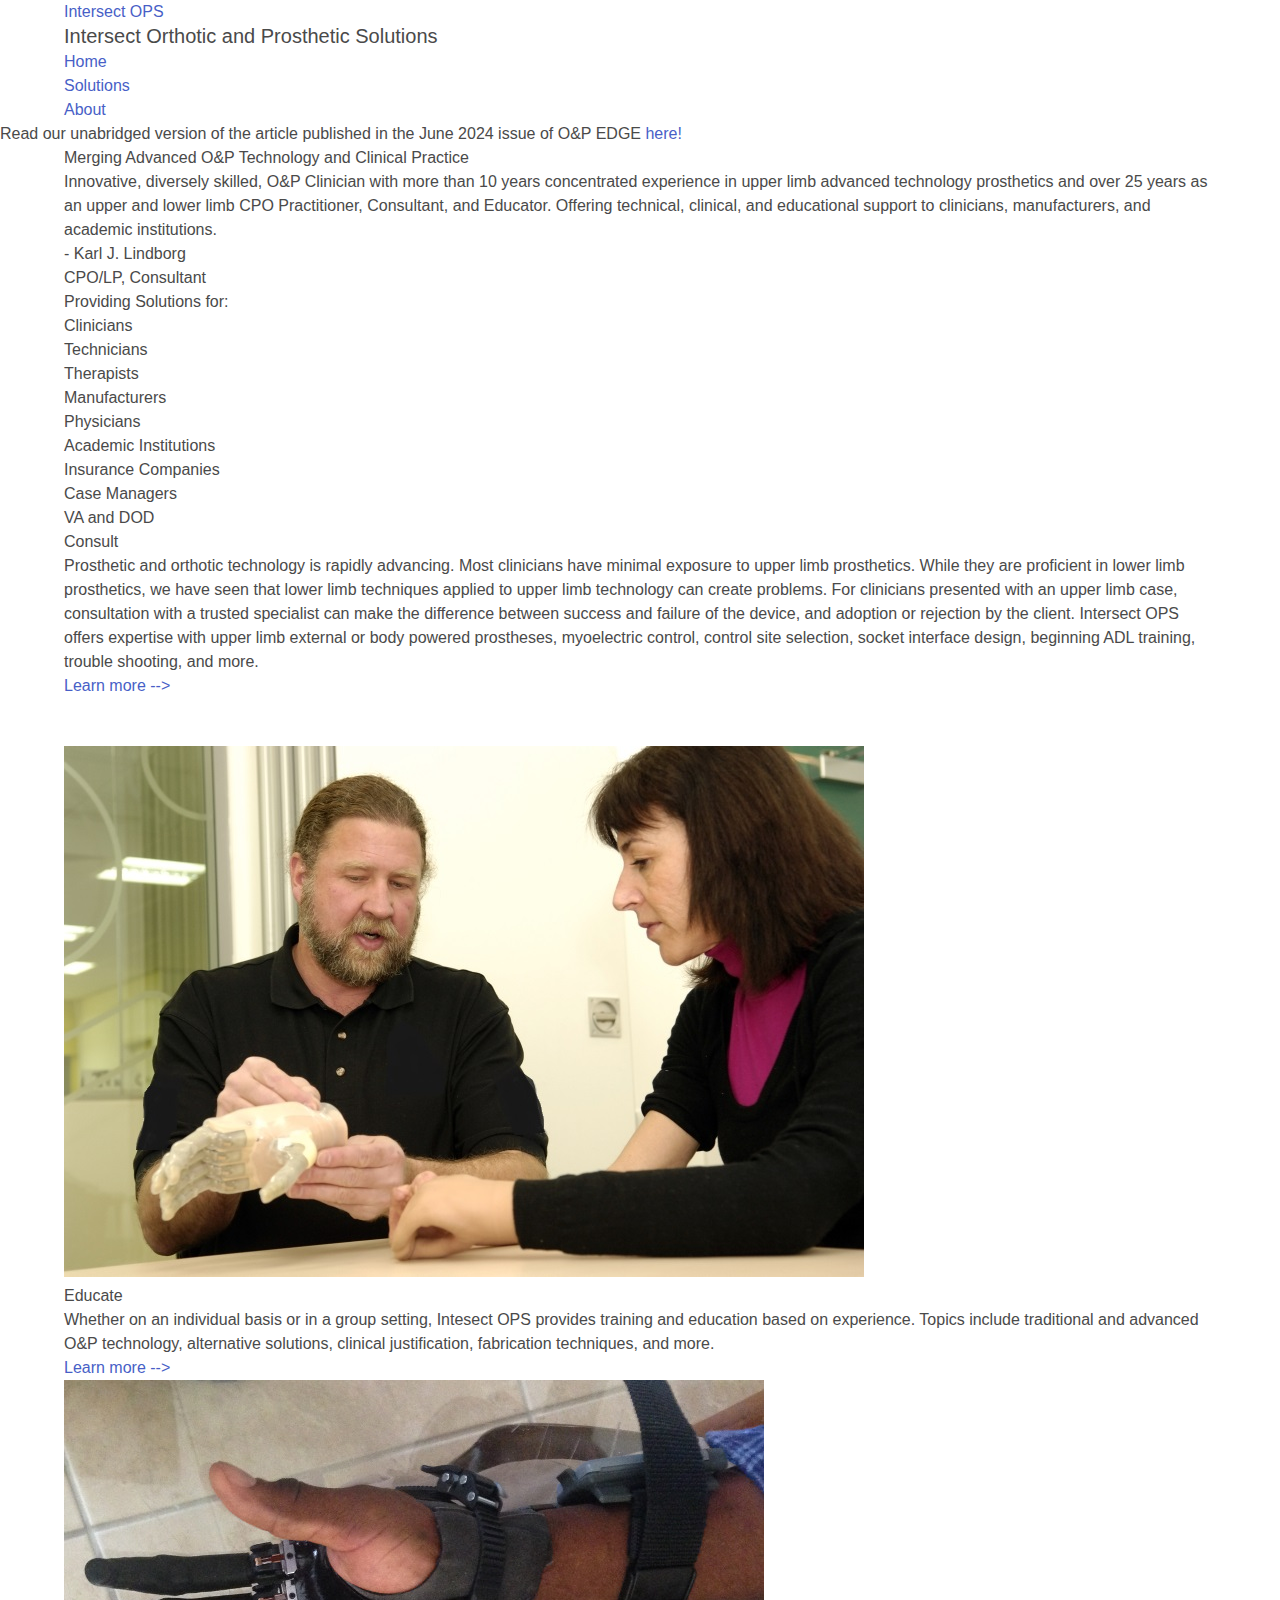
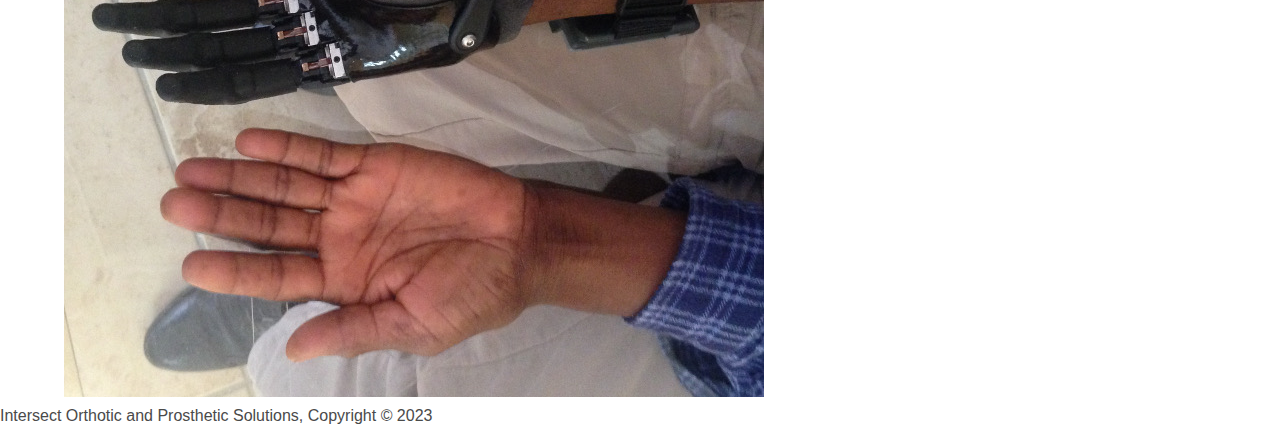
<file: index.html>
<!DOCTYPE html>
<html lang="en-US">
   <head>

      <!-- Global site tag (gtag.js) - Google Analytics -->
      <script async src="https://www.googletagmanager.com/gtag/js?id=G-T2PMGFHE7L"></script>
      <script>
        window.dataLayer = window.dataLayer || [];
        function gtag(){dataLayer.push(arguments);}
        gtag('js', new Date());
      
        gtag('config', 'G-T2PMGFHE7L');
      </script>

      <meta charset="utf-8">
      <meta name="viewport" content="width=device-width">
      <meta name="description" content="merging orthitic and prosthetic advanced technology into clinical practice">
      <meta name="keywords" content="upper limb, clinical, O&P, prosthetic, orthitics">
      <title>Intersect OPS | Welcome</title>
      <link rel="stylesheet" href="./css/style.css">
   </head>

   
   <body>
      <header>
         <div class="container">
            <div id="branding">
               <a href="index.html"><h2><span class="highlight">Intersect</span> OPS</h2></a>
               <span class="subtitle"> Intersect Orthotic and Prosthetic Solutions</span>
            </div>

            <nav>
               <ul>
                  <li class="current"><a href="index.html">Home</a></li>
                  <li><a href="services.html">Solutions</a></li>
                  <li><a href="contact.html">About</a></li>
               </ul>
            </nav>
         </div>
      </header>
      <section id="announce">
         <h4>Read our unabridged version of the article published in the June 2024 issue of O&ampP EDGE <a href="files.html">here!</a></h4>
      </section>

      <section id="showcase">
         <div class="container">
            <h1>Merging Advanced O&amp;P Technology and Clinical Practice</h1>

            <p id="statement">Innovative, diversely skilled, O&amp;P Clinician with more than 10 years concentrated experience in upper limb advanced technology prosthetics and over 25 years as an upper and lower limb CPO Practitioner, Consultant, and Educator. Offering technical, clinical, and educational support to clinicians, manufacturers, and academic institutions.</p>
            <div id="signature">
               - Karl J. Lindborg <br>
               CPO/LP, Consultant
            </div>
         </div>
      </section>

      <!--<section id="newsletter">
         <div class="container">
            <h1>Subscribe to my newsletter</h1>
            <form, class="" action="index.html" method="post">
               <input type="email" name="email" placeholder="Enter email">
               <button class="button_1" type="submit" name="button_1">Subscribe</button>
            </form>
            </div>
      </section>-->
      <section id="customers">
         <div class="container">
            <h2>Providing Solutions for:</h2>
            <ul>
               <li>Clinicians</li>
               <li>Technicians</li>
               <li>Therapists</li>
               <li>Manufacturers</li>
               <li>Physicians</li>
               <li>Academic Institutions</li>
               <li>Insurance Companies</li>
               <li>Case Managers</li>
               <li>VA and DOD</li>
            </ul>
         </div>
      </section>

      <section id="offerings">
         <div class="container">

            <div class="service">
               <div class="description">
                  <h3>Consult</h3>
                  <p>Prosthetic and orthotic technology is rapidly advancing. Most clinicians have minimal exposure to upper limb prosthetics. While they are proficient in lower limb prosthetics, we have seen that lower limb techniques applied to upper limb technology can create problems. For clinicians presented with an upper limb case, consultation with a trusted specialist can make the difference between success and failure of the device, and adoption or rejection by the client. Intersect OPS offers expertise with upper limb external or body powered prostheses, myoelectric control, control site selection, socket interface design, beginning ADL training, trouble shooting, and more. </p>

                  <a href="./services.html#consult">Learn more --></a>
               </div>
               <br><br>
               <img src="./img/home/consult.jpg" alt="Karl consulting with professional">
            </div>

            <div class="service">
               <div class="description">
                  <h3>Educate</h3>
                  <p>Whether on an individual basis or in a group setting, Intesect OPS provides training and education based on experience. Topics include traditional and advanced O&amp;P technology, alternative solutions, clinical justification, fabrication techniques, and more.</p>
                  <a href="./services.html#educate">Learn more --></a>
               </div>
               <img src="./img/home/thumbnail-educate.jpg" alt="Person wearing partial hand prosthesis">
            </div>

<!--            <div class="service">
               <div class="description">
                  <h3>Innovate</h3>
                  <p></p>
                  <a href="./services.html#innovate">More...</a>
               </div>
               <img src="./img/home/innovate.jpg" alt="hand">
            </div> -->

         </div>
      </section>

      <footer>
         <p>Intersect Orthotic and Prosthetic Solutions, Copyright &copy; 2023</p>
      </footer>


   </body>
</html>
</file>
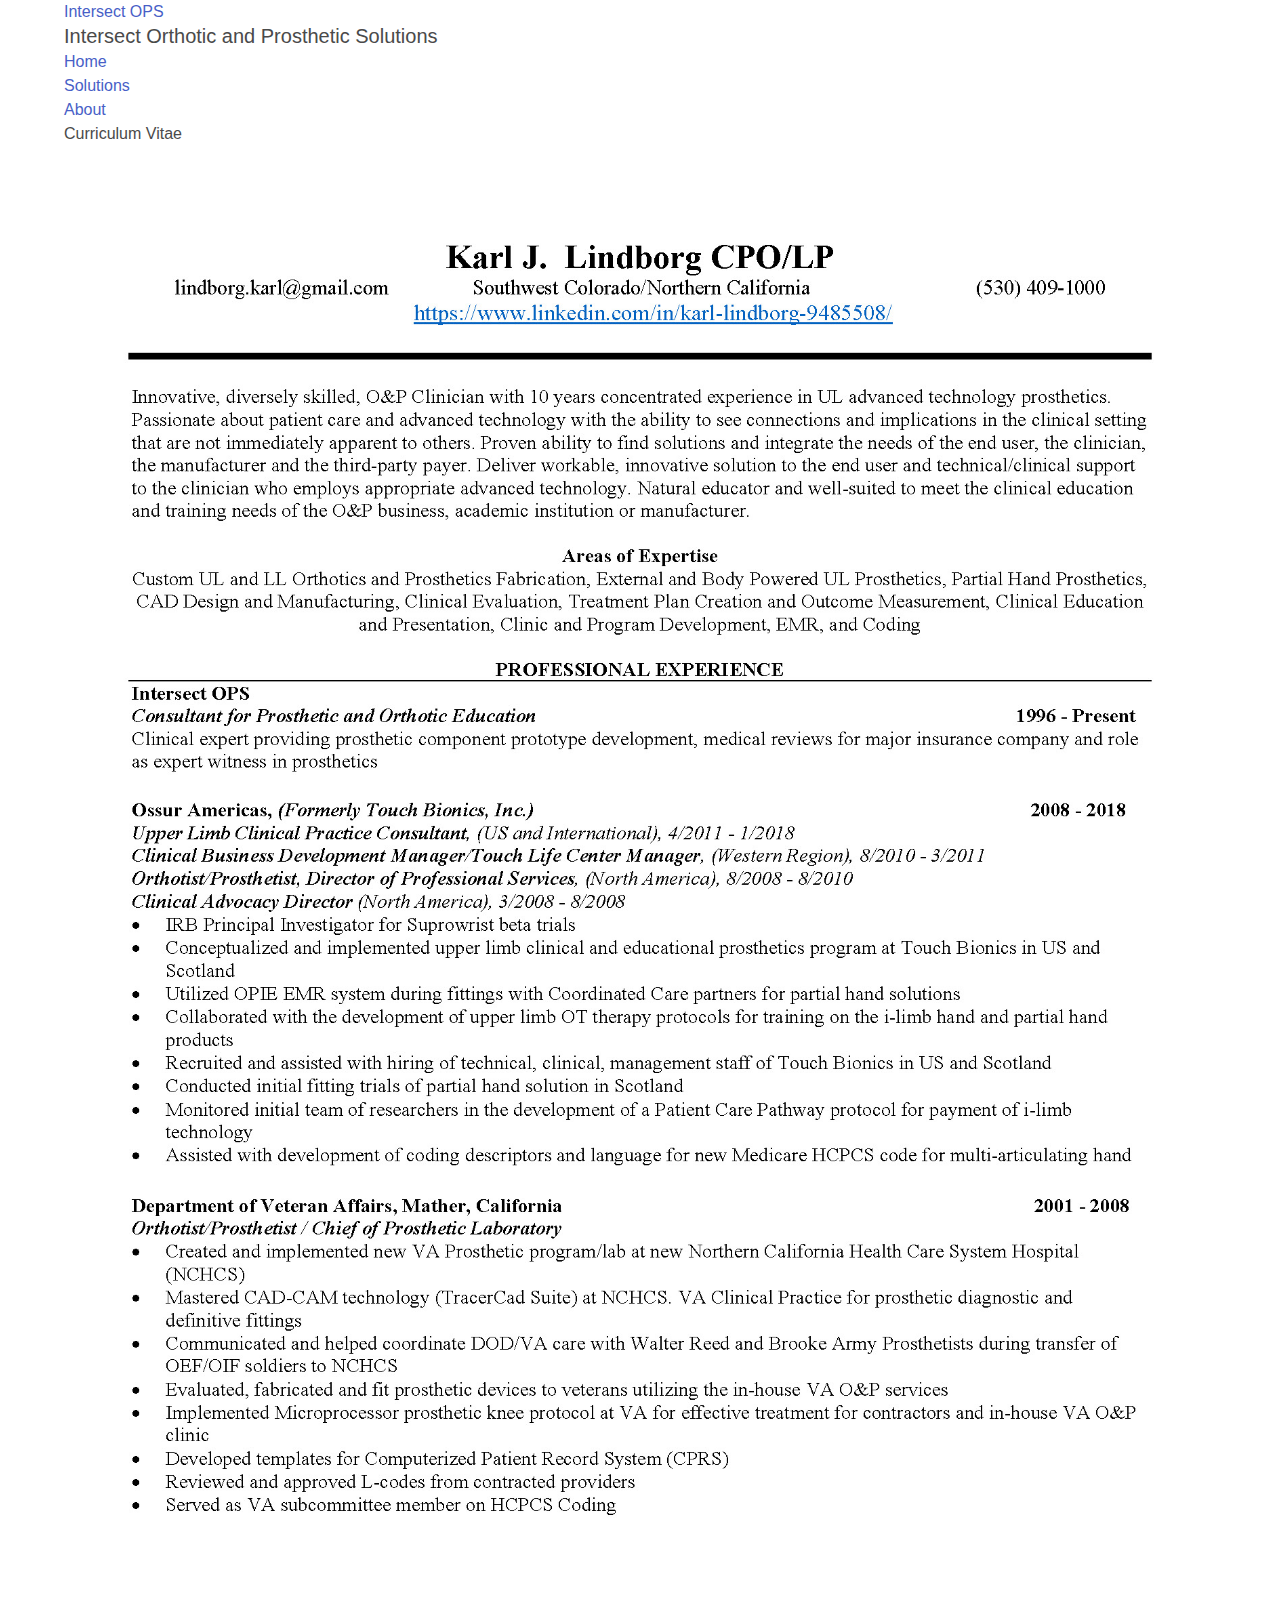
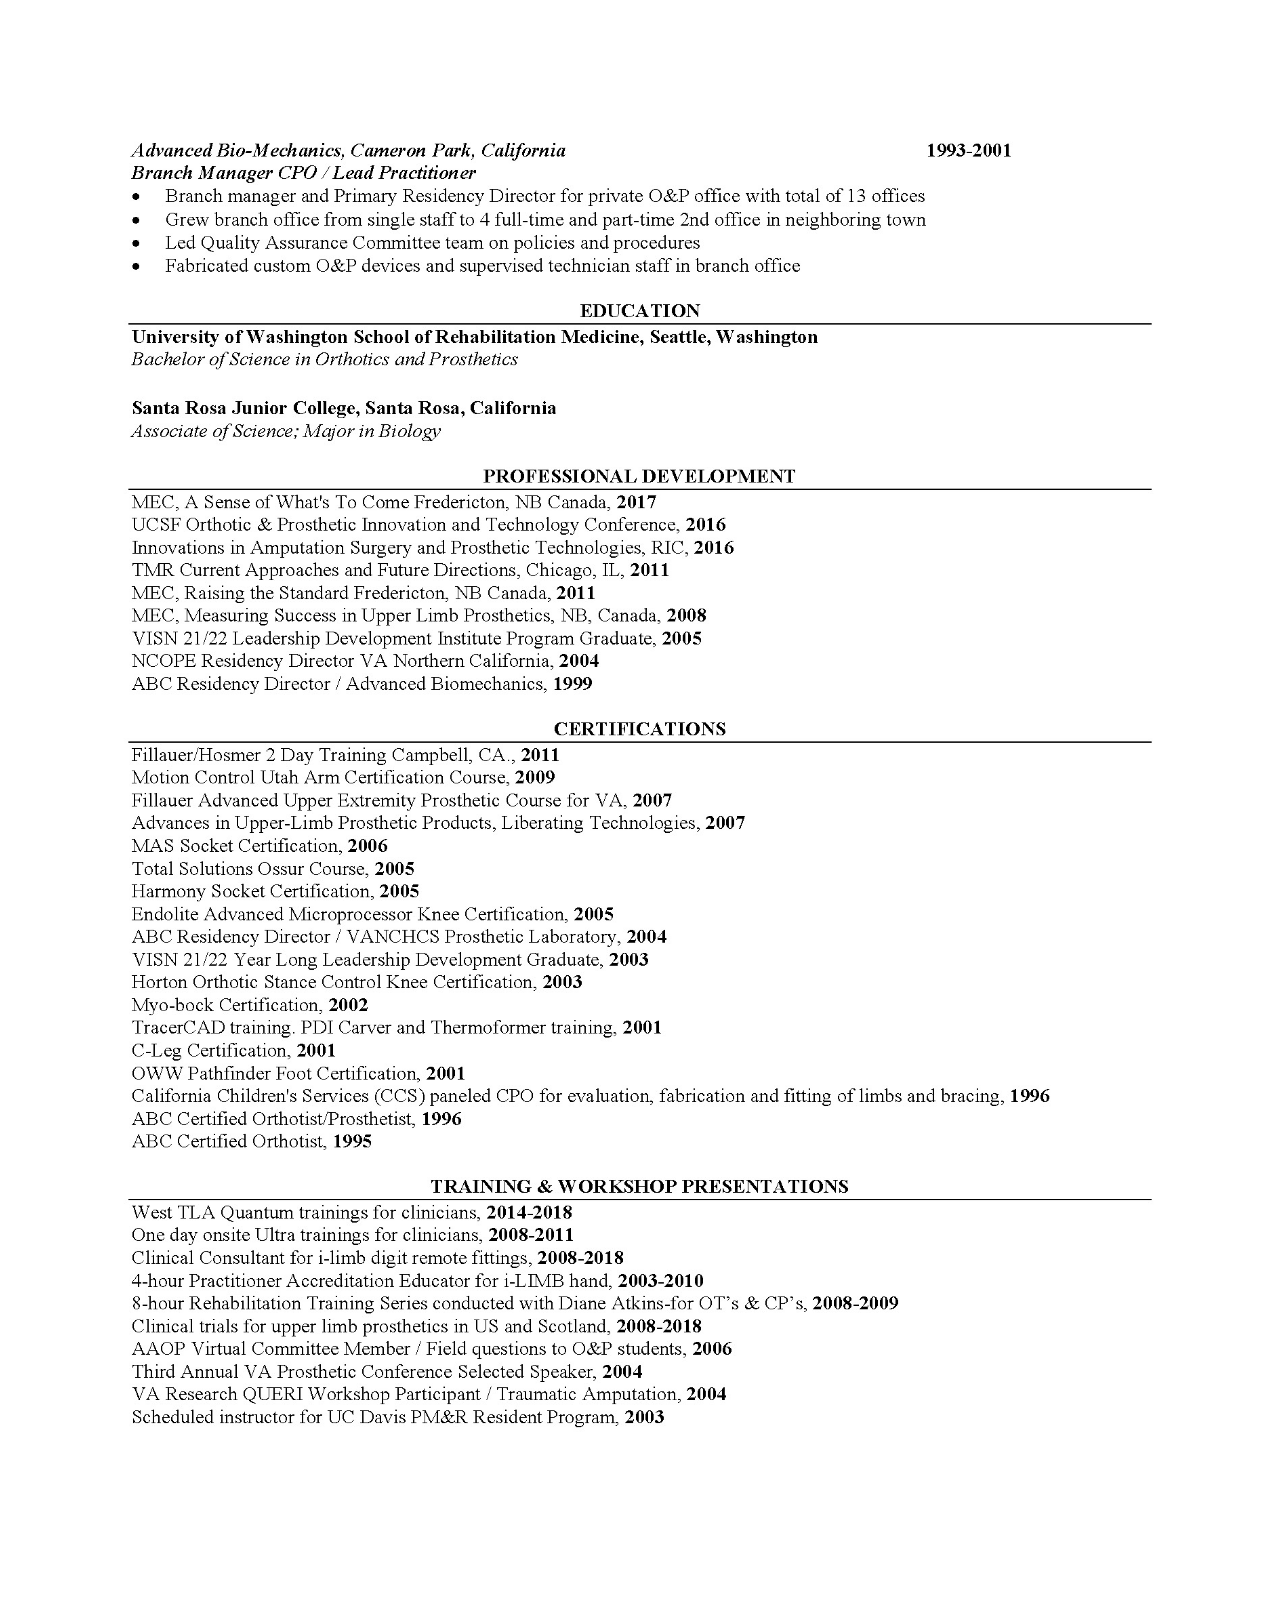
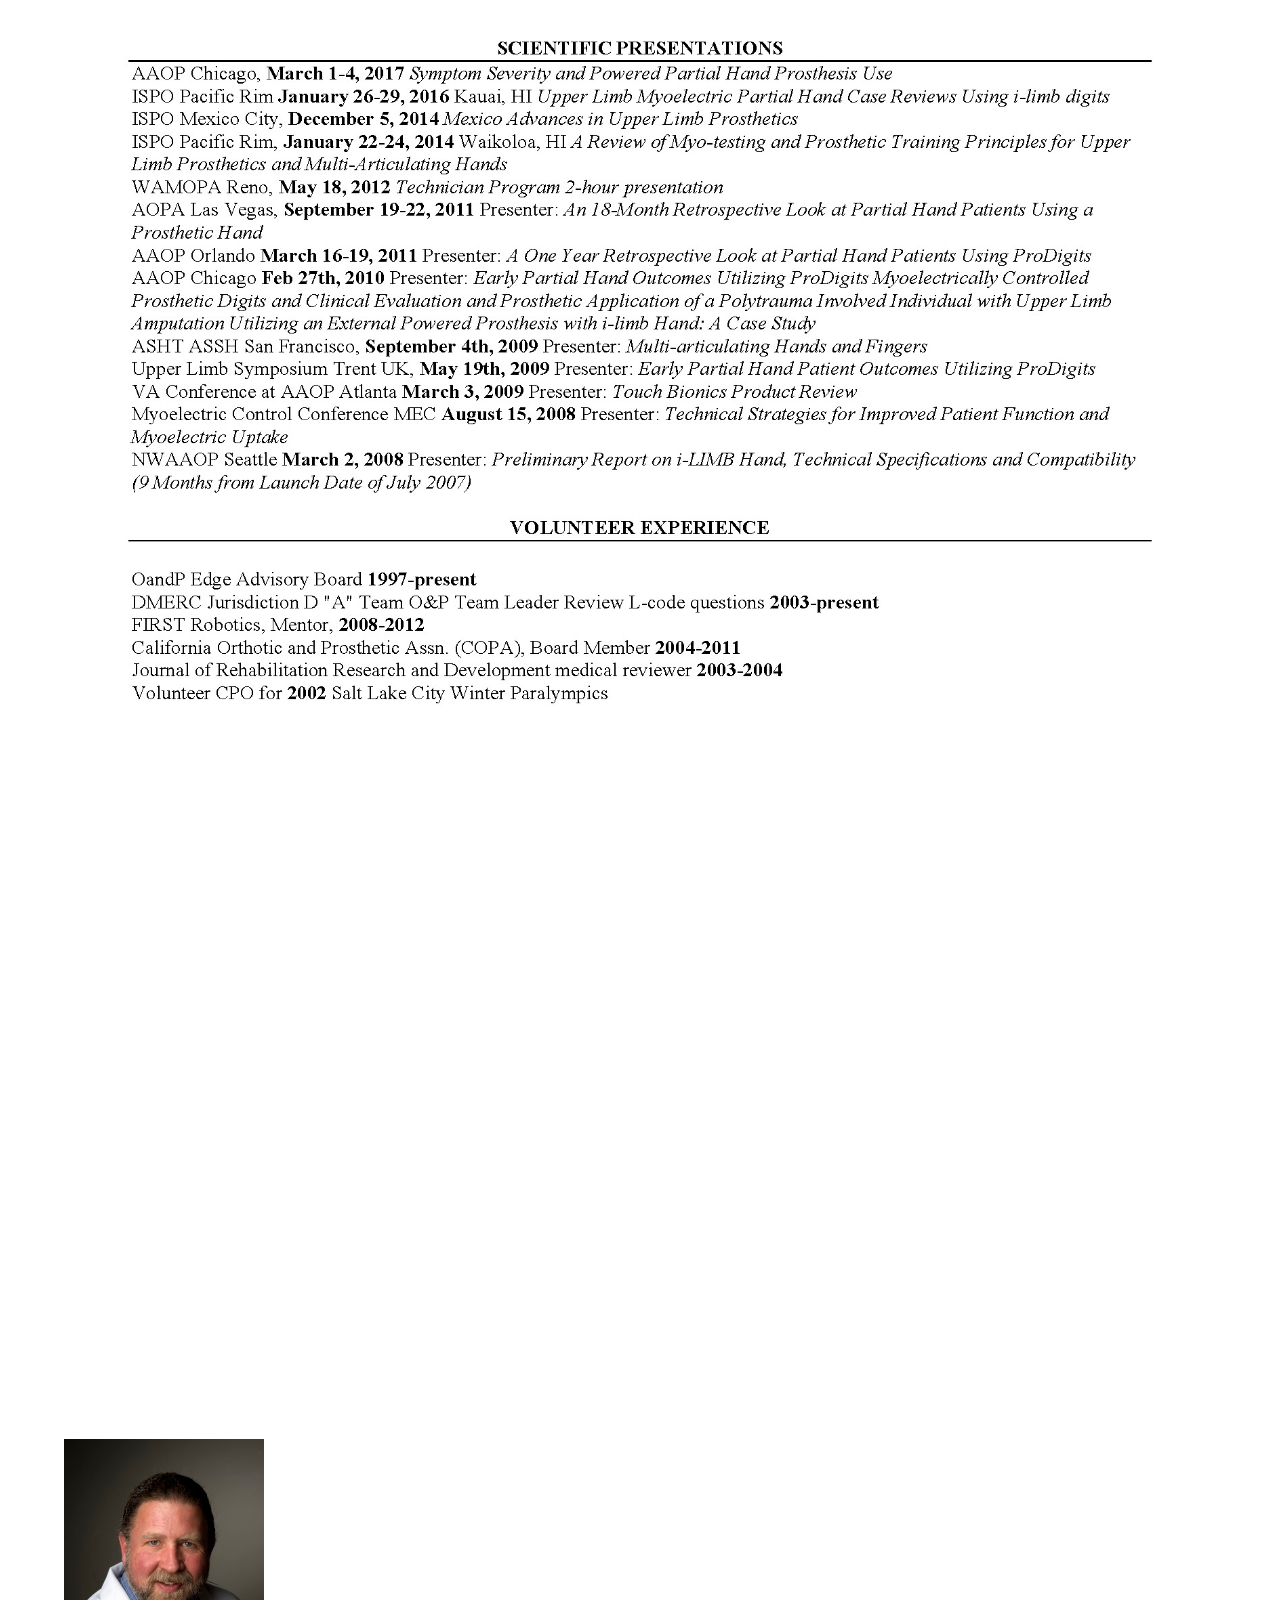
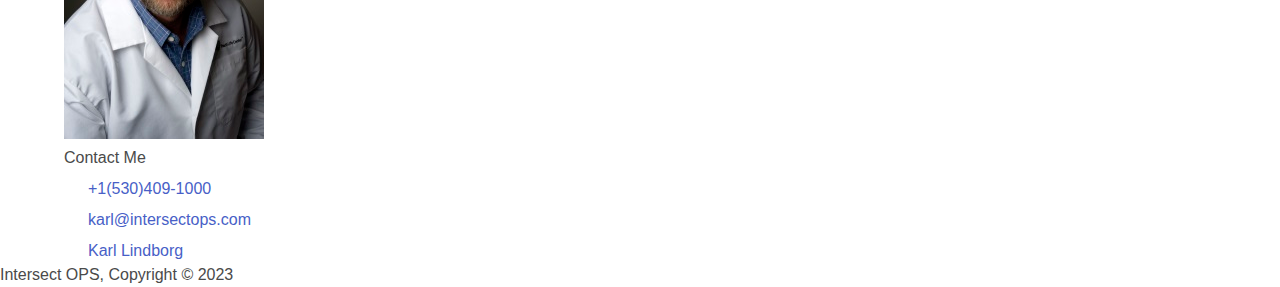
<file: contact.html>
<!DOCTYPE html>
<html lang="en-US">
   <head>

      <!-- Global site tag (gtag.js) - Google Analytics -->
      <script async src="https://www.googletagmanager.com/gtag/js?id=G-T2PMGFHE7L"></script>
      <script>
        window.dataLayer = window.dataLayer || [];
        function gtag(){dataLayer.push(arguments);}
        gtag('js', new Date());
      
        gtag('config', 'G-T2PMGFHE7L');
      </script>

      
      <meta charset="utf-8">
      <meta name="viewport" content="width=device-width">
      <meta name="description" content="merging orthitic and prosthetic advanced technology into clinical practice">
      <meta name="keywords" content="upper limb, clinical, O&P, prosthetic, orthitics">
      <title>Intersect OPS | About</title>
      <link rel="stylesheet" href="./css/style.css">
   </head>
   <body>
      <header>
         <div class="container">
            <div id="branding">
               <a href="index.html"><h2><span class="highlight">Intersect</span> OPS</h2></a>
               <span class="subtitle"> Intersect Orthotic and Prosthetic Solutions</span>
            </div>

            <nav>
               <ul>
                  <li><a href="index.html">Home</a></li>
                  <li><a href="services.html">Solutions</a></li>
                  <li class="current"><a href="contact.html">About</a></li>
               </ul>
            </nav>
         </div>
      </header>

      <section id="about">
         <div class="container">
            <article class="main-col">
               <h1 class="page-title">Curriculum Vitae</h1>
                  <img src="./img/cv/Karl_CV_5_2018_Page_1.jpg" alt="Page 1 of Karl's CV">
                  <img src="./img/cv/Karl_CV_5_2018_Page_2.jpg" alt="Page 2 of Karl's CV">
                  <img src="./img/cv/Karl_CV_5_2018_Page_3.jpg" alt="Page 3 of Karl's CV">
            </article>

            <aside id="sidebar">
               <img id="portrait" alt="Portrait of Karl" src="./img/karl_portrait_200x300.jpg">
            <div class="dark">
               <h3>Contact Me</h3>
               <a href="tel:+15304091000">
               <img src="./img/phone.svg" alt="Phone">+1(530)409-1000<br></a>

               <a href="mailto:karl@intersectops.com">
               <img src="./img/mail.svg" alt="Email">karl@intersectops.com<br></a>

               <a target="_blank" href="https://www.linkedin.com/in/karl-lindborg-9485508/">
               <img src="./img/linkedin.svg" alt="Linkedin">Karl Lindborg</a>
            </div>



         </aside>
         </div>
      </section>

      <footer>
         <p>Intersect OPS, Copyright &copy; 2023</p>
      </footer>


   </body>
</html>
</file>
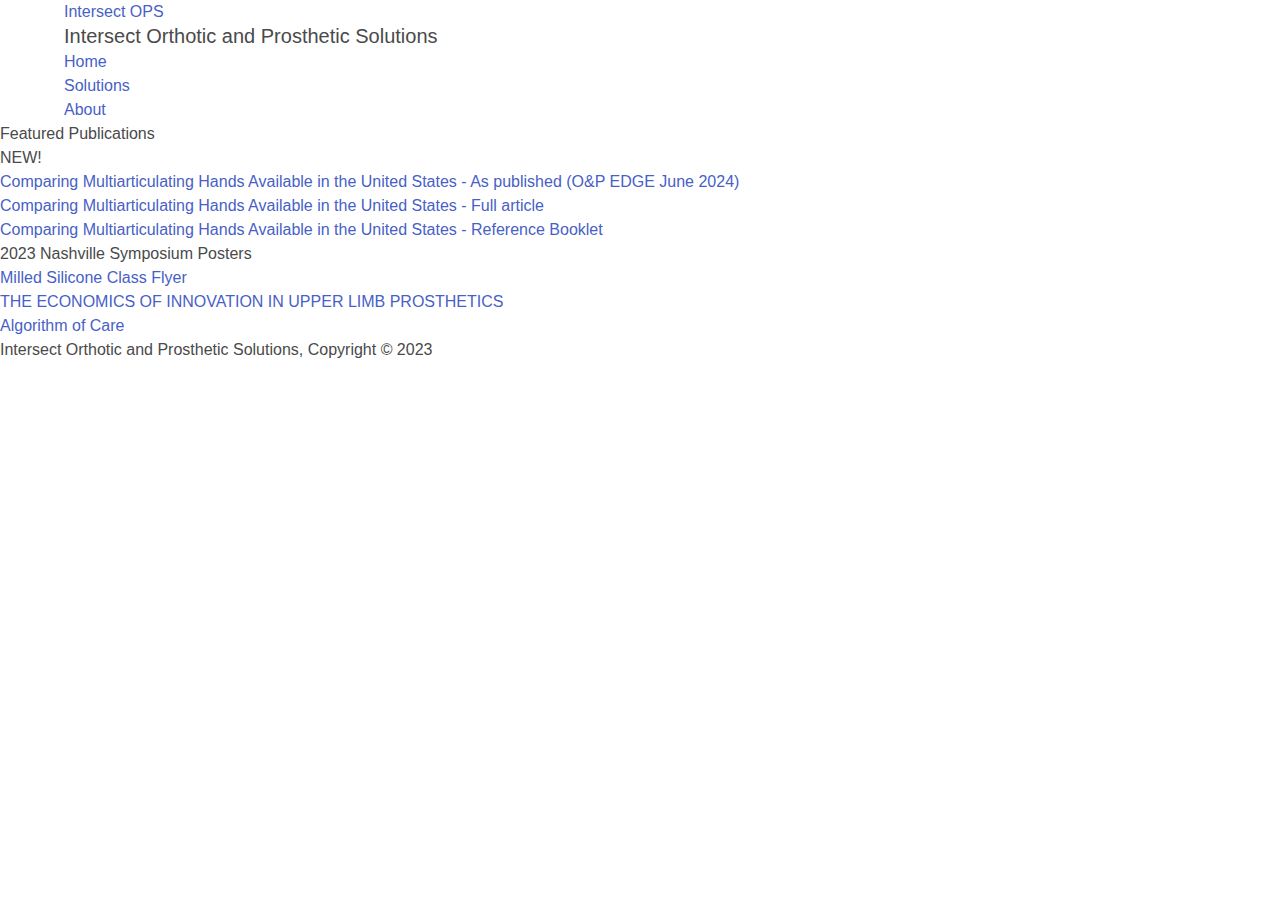
<file: files.html>
<!DOCTYPE html>
<html lang="en-US">
    <head>

        <!-- Global site tag (gtag.js) - Google Analytics -->
        <script async src="https://www.googletagmanager.com/gtag/js?id=G-T2PMGFHE7L"></script>
        <script>
            window.dataLayer = window.dataLayer || [];
            function gtag(){dataLayer.push(arguments);}
            gtag('js', new Date());
            
            gtag('config', 'G-T2PMGFHE7L');
        </script>

      <meta charset="utf-8">
      <meta name="viewport" content="width=device-width">
      <meta name="description" content="merging orthitic and prosthetic advanced technology into clinical practice">
      <meta name="keywords" content="upper limb, clinical, O&P, prosthetic, orthitics">
      <title>Intersect OPS | Files </title>
      <link rel="stylesheet" href="./css/style.css">
    </head>
    <body>
        <header>
            <div class="container">
            <div id="branding">
                <a href="index.html"><h2><span class="highlight">Intersect</span> OPS</h2></a>
                <span class="subtitle"> Intersect Orthotic and Prosthetic Solutions</span>
            </div>

            <nav>
                <ul>
                    <li class="current"><a href="index.html">Home</a></li>
                    <li><a href="services.html">Solutions</a></li>
                    <li><a href="contact.html">About</a></li>
                </ul>
            </nav>
            </div>
        </header>
        <section id=downloads>
            <h1>Featured Publications</h1>
            <h2>NEW!</h2>
            <ul>
                <li><a href="files/articles/2024/oandp-edge/REPRINT June 2024 Multiarticulating 5-24-24.pdf">Comparing Multiarticulating Hands Available in the United States - As published (O&ampP EDGE June 2024)</a></li>
                <li><a href="files/articles/2024/oandp-edge/UL competitor comparison_OP Edge.pdf">Comparing Multiarticulating Hands Available in the United States - Full article</a></li>
                <li><a href="files/articles/2024/oandp-edge/UL competitor comparison_June 2024 booklet.pdf">Comparing Multiarticulating Hands Available in the United States - Reference Booklet</a></li>
            </ul>
            <h2>2023 Nashville Symposium Posters</h2>
            <ul>
                <li><a href="files/2023-nashville-symposium/HCR Milled Silicone Flyer Final 6-18.pdf">Milled Silicone Class Flyer</a></li>
                <li><a href="files/2023-nashville-symposium/4x3PORTRAIT POSTER PRESENTATION THE ECONOMICS OF INNOVATION IN UPPER LIMB PROSTHETICS 8-1-22 Final.pdf">THE ECONOMICS OF INNOVATION IN UPPER LIMB PROSTHETICS</a></li>
                <li><a href="files/2023-nashville-symposium/Algorithm of Care Poster FINAL PDF.pdf">Algorithm of Care</a></li>
            </ul>
        </section>

        <footer>
            <p>Intersect Orthotic and Prosthetic Solutions, Copyright &copy; 2023</p>
         </footer>
    </body>

</html>
</file>
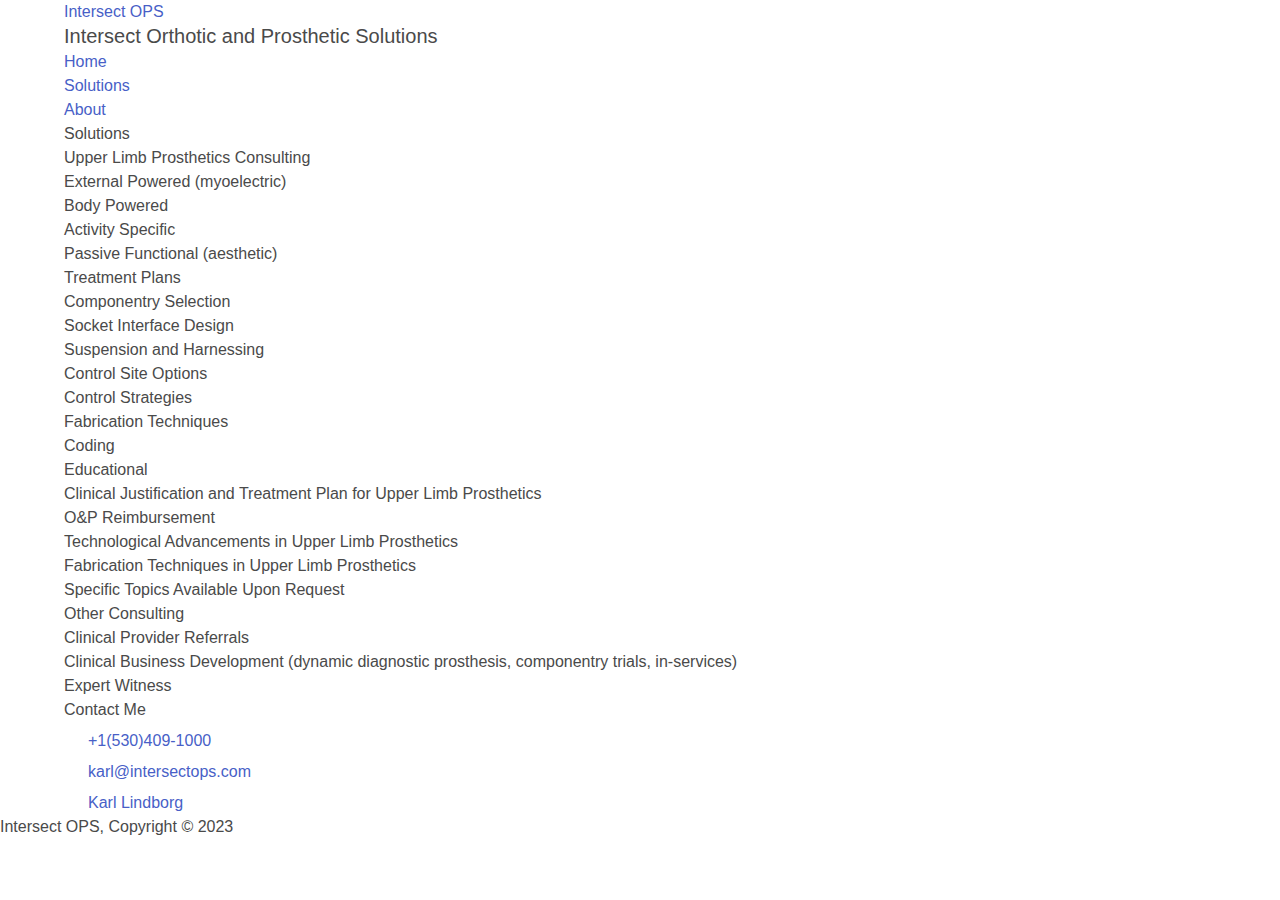
<file: services.html>
<!DOCTYPE html>
<html lang="en-US">
   <head>

      <!-- Global site tag (gtag.js) - Google Analytics -->
      <script async src="https://www.googletagmanager.com/gtag/js?id=G-T2PMGFHE7L"></script>
      <script>
        window.dataLayer = window.dataLayer || [];
        function gtag(){dataLayer.push(arguments);}
        gtag('js', new Date());
      
        gtag('config', 'G-T2PMGFHE7L');
      </script>

      <meta charset="utf-8">
      <meta name="viewport" content="width=device-width">
      <meta name="description" content="merging orthitic and prosthetic advanced technology into clinical practice">
      <meta name="keywords" content="upper limb, clinical, O&P, prosthetic, orthitics">
      <title>Intersect OPS | Solutions</title>
      <link rel="stylesheet" href="./css/style.css">

   </head>

   <body>
      <header>
         <div class="container">
            <div id="branding">
               <a href="index.html"><h2><span class="highlight">Intersect</span> OPS</h2></a>
               <span class="subtitle"> Intersect Orthotic and Prosthetic Solutions</span>
            </div>

            <nav>
               <ul>
                  <li><a href="index.html">Home</a></li>
                  <li class="current"><a href="services.html">Solutions</a></li>
                  <li><a href="contact.html">About</a></li>
               </ul>
            </nav>
         </div>
      </header>

      <section id="main">
         <div class="container">
            <article class="main-col">
               <h1 class="page-title">Solutions</h1>
                  <ul id="services">
                     <li>
                        <a href="consult"></a>
                        <h3>Upper Limb Prosthetics Consulting</h3>
                           <ul class="bullets">
                              <li>External Powered (myoelectric)</li>
                              <li>Body Powered</li>
                              <li>Activity Specific</li>
                              <li>Passive Functional (aesthetic)</li>
                              <li>Treatment Plans</li>
                              <li>Componentry Selection</li>
                              <li>Socket Interface Design</li>
                              <li>Suspension and Harnessing</li>
                              <li>Control Site Options</li>
                              <li>Control Strategies</li>
                              <li>Fabrication Techniques</li>
                              <li>Coding</li>
                           </ul>
                     </li>
                     <li>
                        <a href="educate"></a>
                        <h3>Educational</h3>
                        <ul class="bullets">
                           <li>Clinical Justification and Treatment Plan for Upper Limb Prosthetics</li>
                           <li>O&P Reimbursement</li>
                           <li>Technological Advancements in Upper Limb Prosthetics</li>
                           <li>Fabrication Techniques in Upper Limb Prosthetics</li>
                           <li>Specific Topics Available Upon Request</li>
                        </ul>
                     </li>
                     <li>
                        <a href="innovate"></a>
                        <h3>Other Consulting</h3>
                        <ul class="bullets">
                           <li>Clinical Provider Referrals</li>
                           <li>Clinical Business Development (dynamic diagnostic prosthesis, componentry trials, in-services)</li>
                           <li>Expert Witness</li>
                        </ul>
                     </li>
                  </ul>
            </article>

            <aside id="sidebar">
               <div class="dark">
                  <h3>Contact Me</h3>
                  <a href="tel:+15304091000">
                  <img src="./img/phone.svg" alt="Phone">+1(530)409-1000<br></a>

                  <a href="mailto:karl@intersectops.com">
                  <img src="./img/mail.svg" alt="Email">karl@intersectops.com<br></a>

                  <a target="_blank" href="https://www.linkedin.com/in/karl-lindborg-9485508/">
                  <img src="./img/linkedin.svg" alt="Linkedin">Karl Lindborg</a>

               </div>
            </aside>
         </div>
      </section>

      <footer>
         <p>Intersect OPS, Copyright &copy; 2023</p>
      </footer>


   </body>
</html>
</file>
<file: css/style.css>
@import '../bulma/css/bulma.css';

.portrait-large{
    border-radius: 50%;
}
</file>
